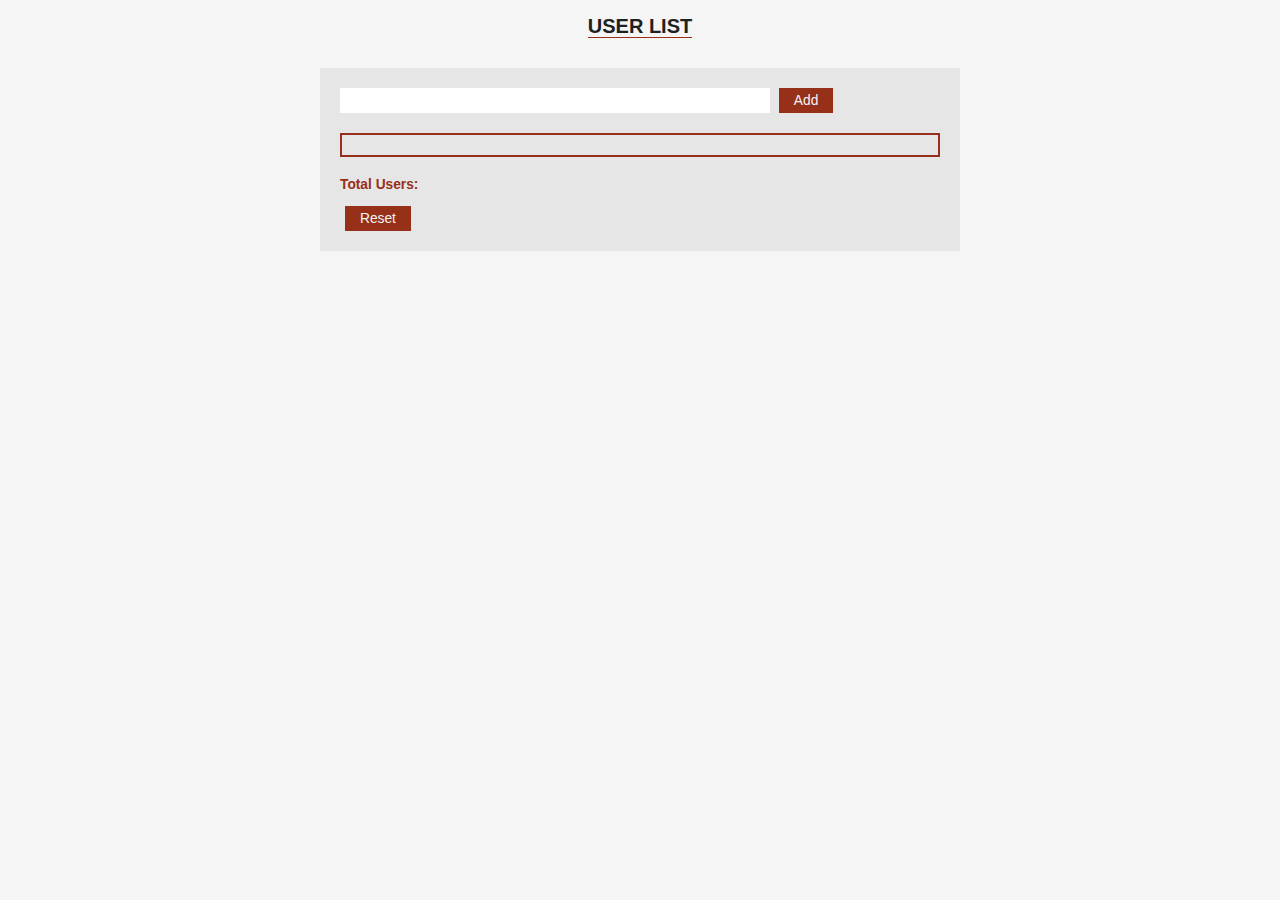
<file: index.html>
<!DOCTYPE html>
<html lang="en">
	<head>
		<meta charset="UTF-8">
		<meta name="viewport" content="width=device-width, initial-scale=1.0">
		<title>Exercise: User List</title>
		<link rel="stylesheet" type="text/css" href="styles.css">	
	</head>
	
	<body>
		<header>
			<h1>User List</h1>
		</header>
		
		<main>
			<div class="insert-fields">
				<input type="text" id="txt-new-user">
				<button type="button" id="btn-add-user" class="btn">Add</button>
			</div>
			
			<div id="user-list"></div>
			
			<p class="info">Total Users: <span id="total-users"></span></p>

			<button type="button" id="btn-reset-list" class="btn">Reset</button>
		</main>
		
		<script type="text/javascript" src="app.js"></script>
		<script type="text/javascript"> app.appInit(listView.loadView); </script>
	</body>
</html>
</file>
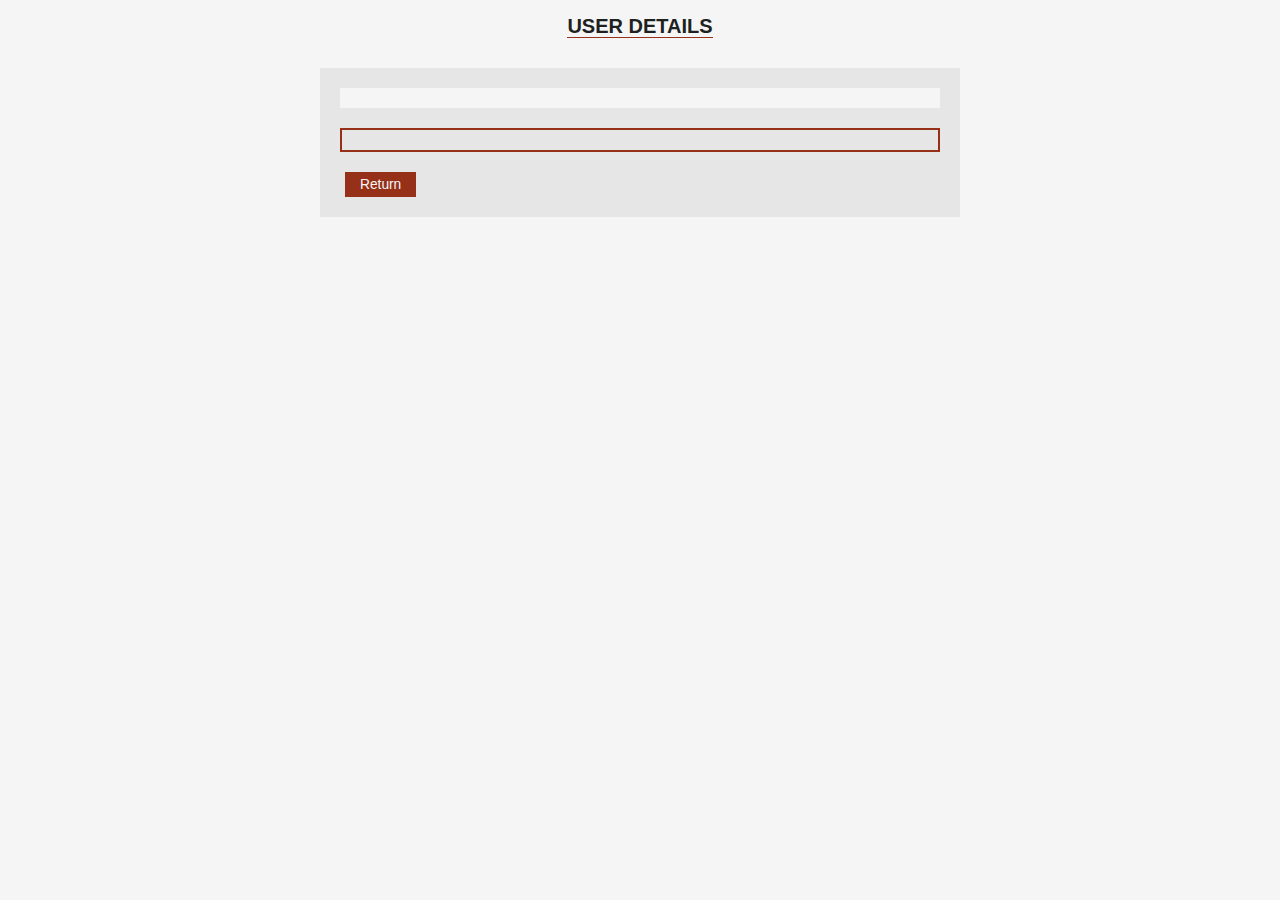
<file: details.html>
<!DOCTYPE html>
<html lang="en">
    <head>
        <meta charset="UTF-8">
        <meta name="viewport" content="width=device-width, initial-scale=1.0">
        <title>Exercise: User Details</title>
        <link rel="stylesheet" type="text/css" href="styles.css">
    </head>

    <body>
        <header>
            <h1>User Details</h1>
        </header>

        <main>
            <p id="user-name"></p>
            <div id="user-posts"></div>
            <a href="index.html" class="btn">Return</a>
        </main>

        <script type="text/javascript" src="app.js"></script>
        <script type="text/javascript"> detailsView.init(); </script>
    </body>
</html>
</file>
<file: styles.css>
body {
    font-family: Tahoma, Geneva, sans-serif;
    font-size: 0.86rem;
    color: #414645;
    background-color: #f5f5f5;
    margin: 0;
    padding: 0;
    display: block;
}

header {
    text-align: center;
    margin: 15px 5% 30px 5%;
}

h1 {
    font-family: "Arial Black", Gadget, sans-serif;
    font-weight: bold;
    font-size: 1.25rem;
    color: #1d2120;
    border-bottom: 1px solid #963019;
    display: inline;
    text-transform: uppercase;
}

main {
    margin: 5px 5% 15px 5%;
    background-color: #E6E6E6;
    padding: 20px;
    display: block;
}

.btn {
    border: none;
    box-shadow: none;
    background-color: #963019;
    color: #f5f5f5;
    text-decoration: none;
    font-family: Tahoma, Geneva, sans-serif;
    font-size: 0.86rem;
    padding: 5px 15px;
    margin: 0px 5px;
    display: inline-block;
}

input[type=text] {
    border: none;
    box-shadow: none;
    padding: 5px;
    color: #414645;
    font-family: Tahoma, Geneva, sans-serif;
    font-size: 0.86rem;
    width: 70%;
}

#user-list, #user-posts {
    border: 2px solid #963019;
    margin: 20px 0px;
    padding: 10px;
}

#user-list .item, #user-posts .post {
    background-color: #f5f5f5;
    margin-bottom: 10px;
    padding: 5px;
}

#user-list p {
    margin: 0px;
}

#user-list .btn {
    margin: 5px 10px 0px 0px;
}

.info {
    color: #963019;
}

#total-users {
    color: #1d2120;
}

.info, #total-users {
    font-weight: bold;
}

#user-name {
    color: #1d2120;
    font-size: 0.88rem;
    font-weight: bold;
    text-align: center;
    margin: 0px;
    background: #f5f5f5;
    padding: 10px;
}

#user-posts .post p {
    margin: 0px;
    display: inline;
    word-break: break-all;
}

#user-posts .post .id {
    margin-right: 5px;
    color: #963019;
}

#user-posts .message, #user-list .message {
    width: 100%;
    text-align: center;
}


@media only screen and (min-device-width : 768px) and (max-device-width : 1199px) {
    #user-list p {
        display: inline-block;
        width: 70%;
    }
}

@media only screen  and (min-width : 1200px) {
    main {
        margin-right: 25%;
        margin-left: 25%;
    }

    #user-list p {
        display: inline-block;
        width: 70%;
    }
}
</file>
